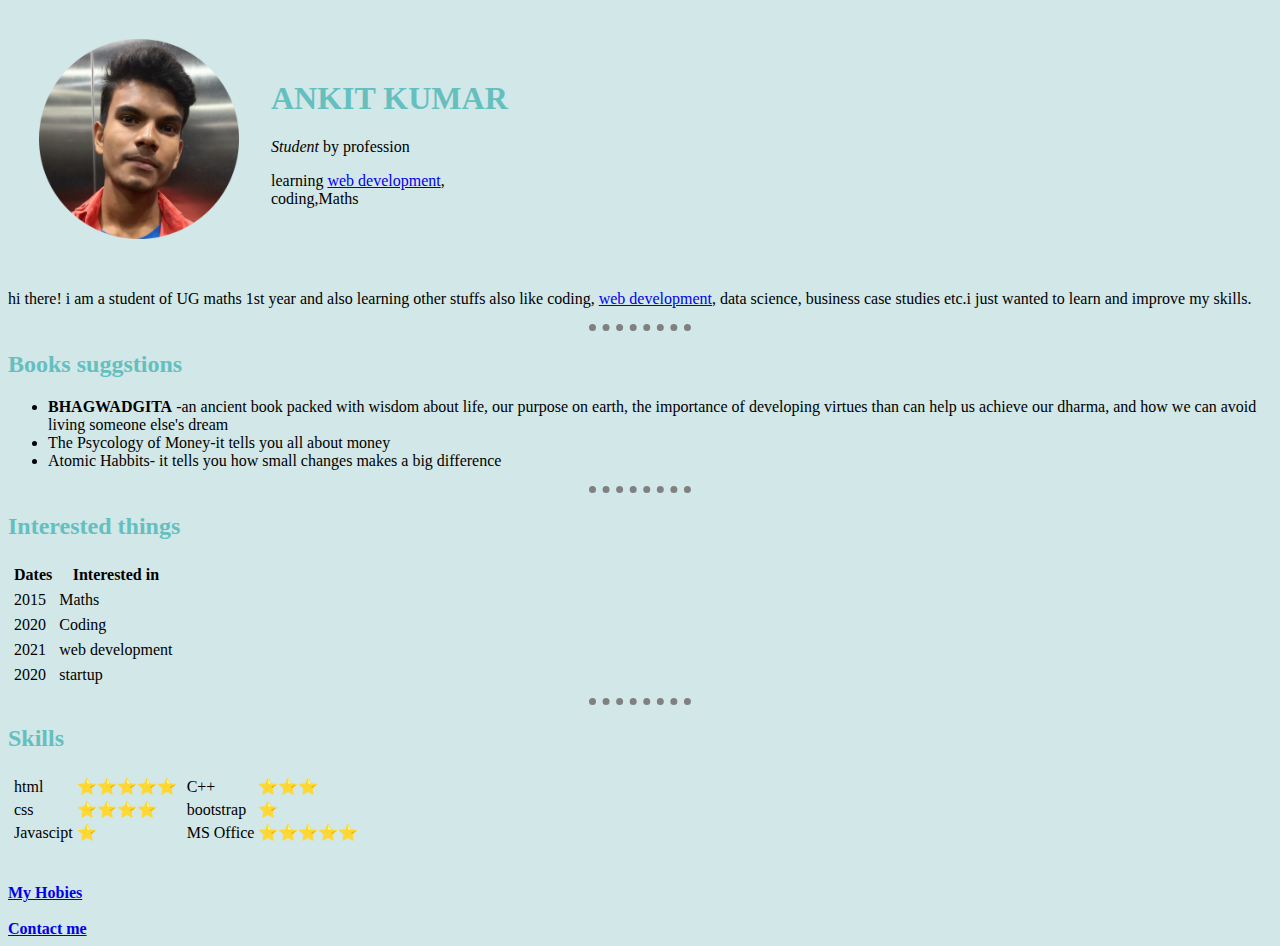
<file: index.html>
<!DOCTYPE html>
<html lang="en">
<head>
    <meta charset="UTF-8">
    <meta http-equiv="X-UA-Compatible" content="IE=edge">
    <meta name="viewport" content="width=device-width, initial-scale=1.0">
    <title>Ankit's personel site</title>
    <link rel="stylesheet" href="css/style.css">
</head>
<body>
    <table cellspacing="30">
        <tr>
            <td> <img src="ANKIT.png" alt="ankit profile photo" width="200" ></td>
            <td><h1>ANKIT KUMAR</h1>
                <P><em> Student</em> by profession</P>
                <p>learning <a href="https://en.wikipedia.org/wiki/Web_development">web development</a>, <br> coding,Maths</p></td>
        </tr>
    </table>
    <p>hi there! i am a student of UG maths 1st year and also learning other stuffs also like coding, <a href="https://en.wikipedia.org/wiki/Web_development">web development</a>, data science, business case studies etc.i just wanted to learn and improve my skills.  </p>
    <hr>
    <h2>Books suggstions</h2>
    <ul>
        <li><strong> BHAGWADGITA</strong> -an ancient book packed with wisdom about life, our purpose on earth, the importance of developing virtues than can help us achieve our dharma, and how we can avoid living someone else's dream</li>
        <li>The Psycology of Money-it tells you all about money</li>
        <li>Atomic Habbits- it tells you how small changes makes a big difference</li>
    </ul>
    <hr>
    <h2>Interested things</h2>
    
    <table cellspacing="5">
        <thead>
            <tr>
                <th>Dates</th>
                <th>Interested in</th>
            </tr>
        </thead>
        <tbody>
            <tr>
                <td>2015</td>
                <td>Maths</td>
            </tr>
            <tr>
                <td>2020</td>    
                <td>Coding</td>
            </tr>
            <tr>
                <td>2021</td>
                <td>web development</td>
            </tr>
            <tr>
                <td>2020</td>
                <td>startup</td>
            </tr>
        </tbody>
    </table>
    <hr>
    <h2>Skills</h2>
    <table cellspacing="2">
        <tr>
            <td> <table>
                <tr>
                    <td>html</td>
                    <td>⭐⭐⭐⭐⭐</td>
                </tr>
                <tr>
                    <td>css</td>
                    <td>⭐⭐⭐⭐</td>
                </tr>
                <tr>
                    <td>Javascipt</td>
                    <td>⭐</td>
                </tr>
            </table></td>
            <td><table>
                <tr>
                    <td>C++</td>
                    <td>⭐⭐⭐</td>
                </tr>
                <tr>
                    <td>bootstrap</td>
                    <td>⭐</td>
        
                </tr>
                <tr>
                    <td>MS Office</td>
                    <td>⭐⭐⭐⭐⭐</td>
                </tr>
            </table></td>
        </tr>
    </table><br><br>
   
    
    
    <a href="my hobies.html"><strong> My Hobies</strong></a><br><br>
    <a href="contact me .html"><strong>Contact me</strong></a>
    
</body>
</html>
</file>
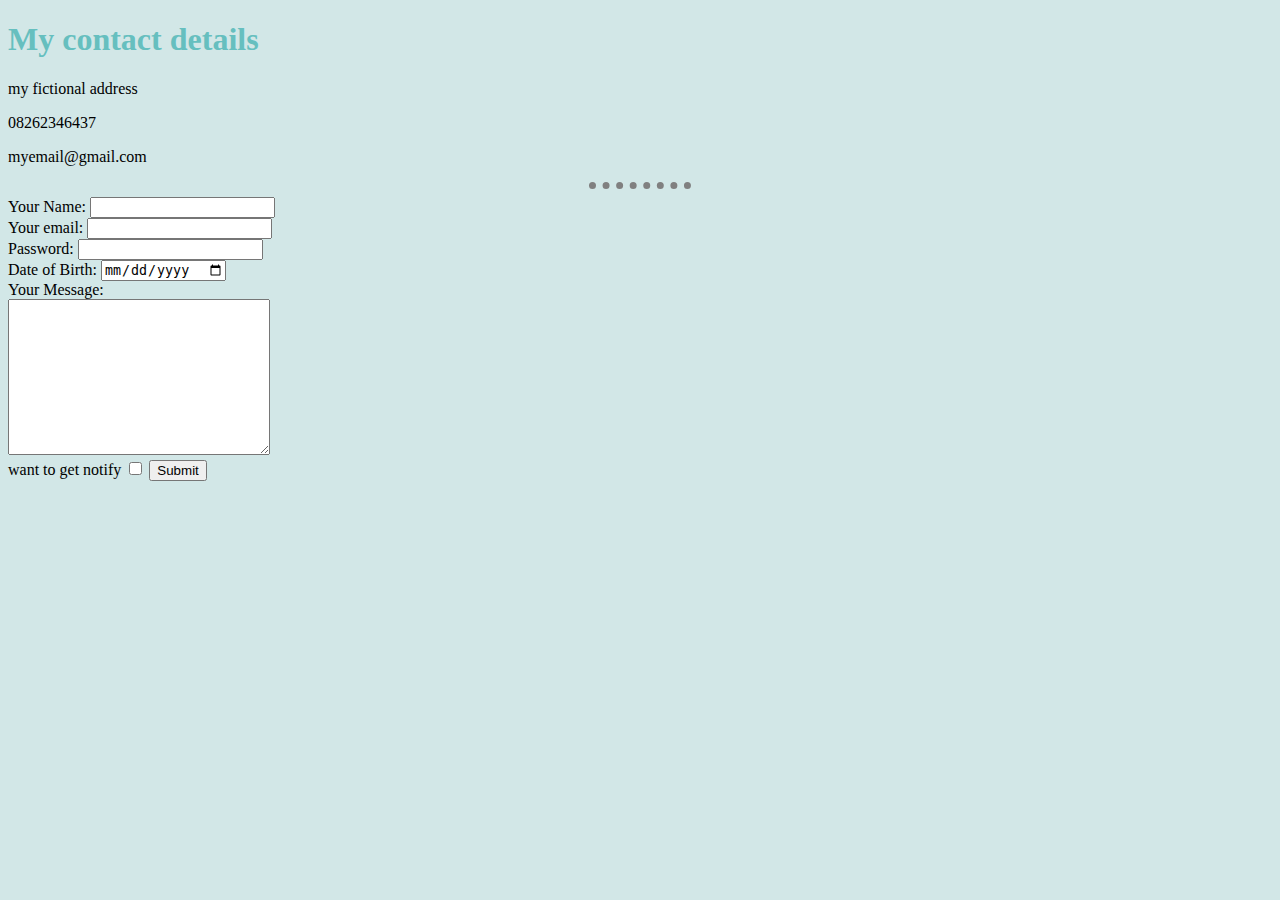
<file: contact me .html>
<!DOCTYPE html>
<html lang="en">
<head>
    <meta charset="UTF-8">
    <meta http-equiv="X-UA-Compatible" content="IE=edge">
    <meta name="viewport" content="width=device-width, initial-scale=1.0">
    <title>Document</title>
    <link rel="stylesheet" href="css/style.css">
</head>
<body>
    <h1>My contact details</h1>
    <p>my fictional address</p>
    <p>08262346437</p>
    <p>myemail@gmail.com</p>
    <hr>
    <form action="mailto:myemail@gmail.com" method="post" enctype="text/plain">
        <label for="Name">Your Name:</label>
        <input type="text" name="name" id="Name">
    <br>
        <label for="xyz">Your email:</label>
        <input type="email" name="email" id="xyz"><br>
        <label for="XYZ">Password:</label>
        <input type="password" name="Password" id="XYZ"><br>
        <label for="dob">Date of Birth:</label>
        <input type="date" name="DOB" id="dob"><br>
        <label for="message">Your Message:</label><br>
        <textarea name="Message" id="message" cols="30" rows="10"></textarea><br>
        <label for="notification">want to get notify</label>
        <input type="checkbox" name="yes" id="notification">
        <input type="submit" value="Submit">
    </form>
</body>
</html>
</file>
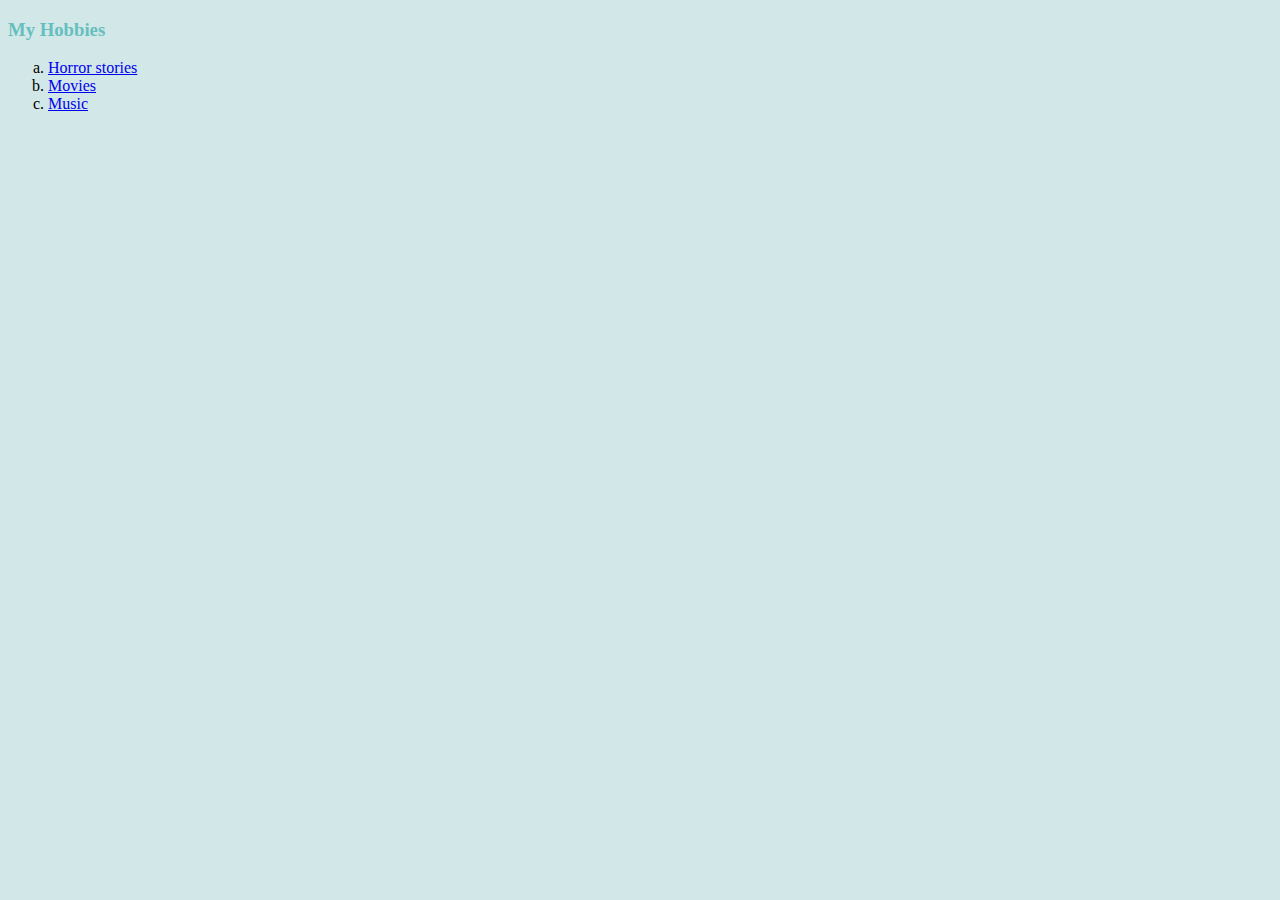
<file: my hobies.html>
<!DOCTYPE html>
<html lang="en">
<head>
    <meta charset="UTF-8">
    <meta http-equiv="X-UA-Compatible" content="IE=edge">
    <meta name="viewport" content="width=device-width, initial-scale=1.0">
    <title>Document</title>
    <link rel="stylesheet" href="css/style.css">
</head>
<body>
    <h3>My Hobbies</h3>
    <ol type="a">
        <li><a href="https://www.youtube.com/channel/UCH3pkLXHGkc64_kOaqym4lg">Horror stories</a></li>
        <li><a href="http://goldmines.co.in/">Movies</a></li>
        <li><a href="https://wynk.in/music">Music</a></li>

    </ol>

    
</body>
</html>
</file>
<file: css/style.css>
body{ background-color: #d2e7e7; }
hr{

border-style: none;
border-top-style: dotted;
border-color: grey;
border-width: 7px;


width: 8%;}
h1{color: #66bfbf;}
h2{color: #66bfbf;}
h3{color: #66bfbf;}
</file>
